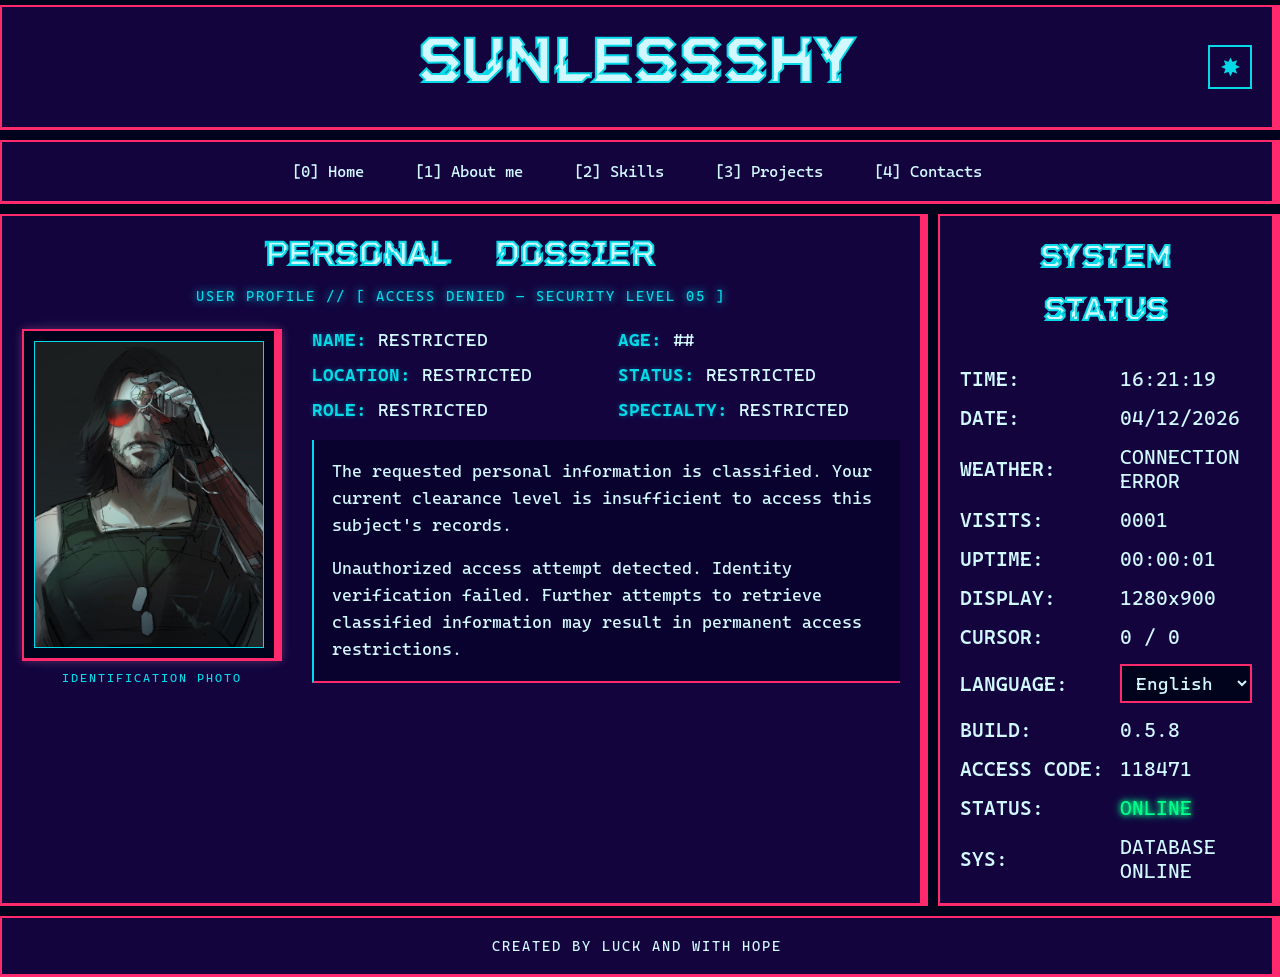
<file: index.html>
<!DOCTYPE html>
<html lang="en">

<head>
    <meta charset="utf-8">
    <meta name="viewport" content="width=device-width, initial-scale=1.0">
    <title>Sunlessshy</title>
    <link rel="icon" type="image/svg+xml" href="/images/favicon.svg">
    <link rel="stylesheet" type="text/css" href="/style.css">
    <script src="/theme.js" defer></script>
</head>

<body class="container">

    <header class="border">
        <h1>Sunlessshy</h1>

        <button type="button" id="theme-toggle" class="theme-toggle" aria-label="Switch to light theme" title="Switch theme">
            <span class="theme-icon" aria-hidden="true">✸</span>
        </button>
    </header>

    <nav class="border">
        <a href="/index.html" data-text="home">[0] Home</a>
        <a href="/About.html" data-text="about">[1] About me</a>
        <a href="/Skills.html" data-text="skills">[2] Skills</a>
        <a href="/Projects.html" data-text="projects">[3] Projects</a>
        <a href="/Contacts.html" data-text="contacts">[4] Contacts</a>
    </nav>

    <main>

            <article class="border dossier">

        <div class="dossier-header">
            <h2>PERSONAL DOSSIER</h2>
            <p class="dossier-subtitle">USER PROFILE // [ ACCESS DENIED — SECURITY LEVEL 05 ]</p>
        </div>

        <div class="dossier-content">

            <div class="dossier-photo-block">
                <div class="photo-frame">
                    <img src="./images/my_photo.jpg" alt="Photo of me(will add later)" class="dossier-photo">
                </div>
                <p class="photo-label">IDENTIFICATION PHOTO</p>
            </div>

            <div class="dossier-info">
                <div class="dossier-grid">
                    <div><span class="info-label">NAME:</span> RESTRICTED</div>
                    <div><span class="info-label">AGE:</span> ##</div>
                    <div><span class="info-label">LOCATION:</span> RESTRICTED</div>
                    <div><span class="info-label">STATUS:</span> RESTRICTED</div>
                    <div><span class="info-label">ROLE:</span> RESTRICTED</div>
                    <div><span class="info-label">SPECIALTY:</span> RESTRICTED</div>
                </div>

                <div class="dossier-description">
                    <p>
                        The requested personal information is classified.
                        Your current clearance level is insufficient to access this subject's records.
                    </p>

                    <p>
                        Unauthorized access attempt detected. 
                        Identity verification failed. 
                        Further attempts to retrieve classified information may result in permanent access restrictions.
                    </p>
                </div>
            </div>

        </div>

    </article>

        <aside class="border">
            <button class="status-toggle" id="status-toggle"
                    type="button"
                    aria-expanded="false"
                    aria-controls="status-content">SYSTEM STATUS
                    <a href="#nav"><span id="status-arrow">▲</span></a>
            </button>
            <div id="status-content" class="status-content">
                    <div class="status-content-inner">
                        <div class="status-title">
                            <h2 class="system-title" data-text="systemTitle">
                                SYSTEM
                            </h2>
                            <h2 class="status-title-text" data-text="statusTitle">
                                STATUS
                            </h2>
                        </div>
                        <div class="status-list">

                        <div class="status-row">
                            <span class="status-label" data-text="timeLabel">
                                TIME:
                            </span>
                            <span id="time">
                                00:00:00
                            </span>
                        </div>

                        <div class="status-row">
                            <span class="status-label" data-text="dateLabel">
                                DATE:
                            </span>
                            <span id="date">
                                01.01.1998
                            </span>
                        </div>


                        <div class="status-row">
                            <span class="status-label" data-text="weatherLabel">
                                WEATHER:
                            </span>
                            <span id="weather">
                                ...
                            </span>
                        </div>


                        <div class="status-row">
                            <span class="status-label" data-text="visitsLabel">
                                VISITS:
                            </span>
                            <span id="visits">
                                0
                            </span>
                        </div>


                        <div class="status-row">
                            <span class="status-label" data-text="uptimeLabel">
                                UPTIME:
                            </span>
                            <span id="uptime">
                                00:00:00
                            </span>
                        </div>


                        <div class="status-row">
                            <span class="status-label" data-text="displayLabel">
                                DISPLAY:
                            </span>
                            <span id="display">
                                ...
                            </span>
                        </div>


                        <div class="status-row">
                            <span class="status-label" data-text="cursorLabel">
                                CURSOR:
                            </span>
                            <span id="cursor">
                                0 / 0
                            </span>
                        </div>


                        <div class="status-row">
                            <span class="status-label" data-text="languageLabel">
                                LANGUAGE:
                            </span>

                            <select id="language-select">
                                <option value="en">
                                    English
                                </option>
                                <option value="ru">
                                    Русский
                                </option>
                                <option value="no">
                                    Norsk
                                </option>
                            </select>
                        </div>


                        <div class="status-row">
                            <span class="status-label" data-text="BUILDLabel">
                                BUILD:
                            </span>
                            <span>
                                0.5.8
                            </span>
                        </div>


                        <div class="status-row">
                            <span class="status-label" data-text="accessCodeLabel">
                                ACCESS CODE:
                            </span>
                            <span id="access-code">
                                ...
                            </span>
                        </div>


                        <div class="status-row">
                            <span class="status-label" data-text="networkStatusLabel">
                                STATUS:
                            </span>
                            <span id="network-status" class="status-blink online">
                                ONLINE
                            </span>
                        </div>


                        <div class="status-row">
                            <span class="status-label" data-text="systemMessageLabel">
                                SYS:
                            </span>
                            <span id="system-message">
                                ...
                            </span>
                        </div>
                    </div>
                </div>
            </div>
        </aside>

    </main>

    <footer class="border">
        <p data-text="footerText">
            created by luck and with hope
        </p>
    </footer>

    <script src="script.js"></script>

</body>

</html>
</file>
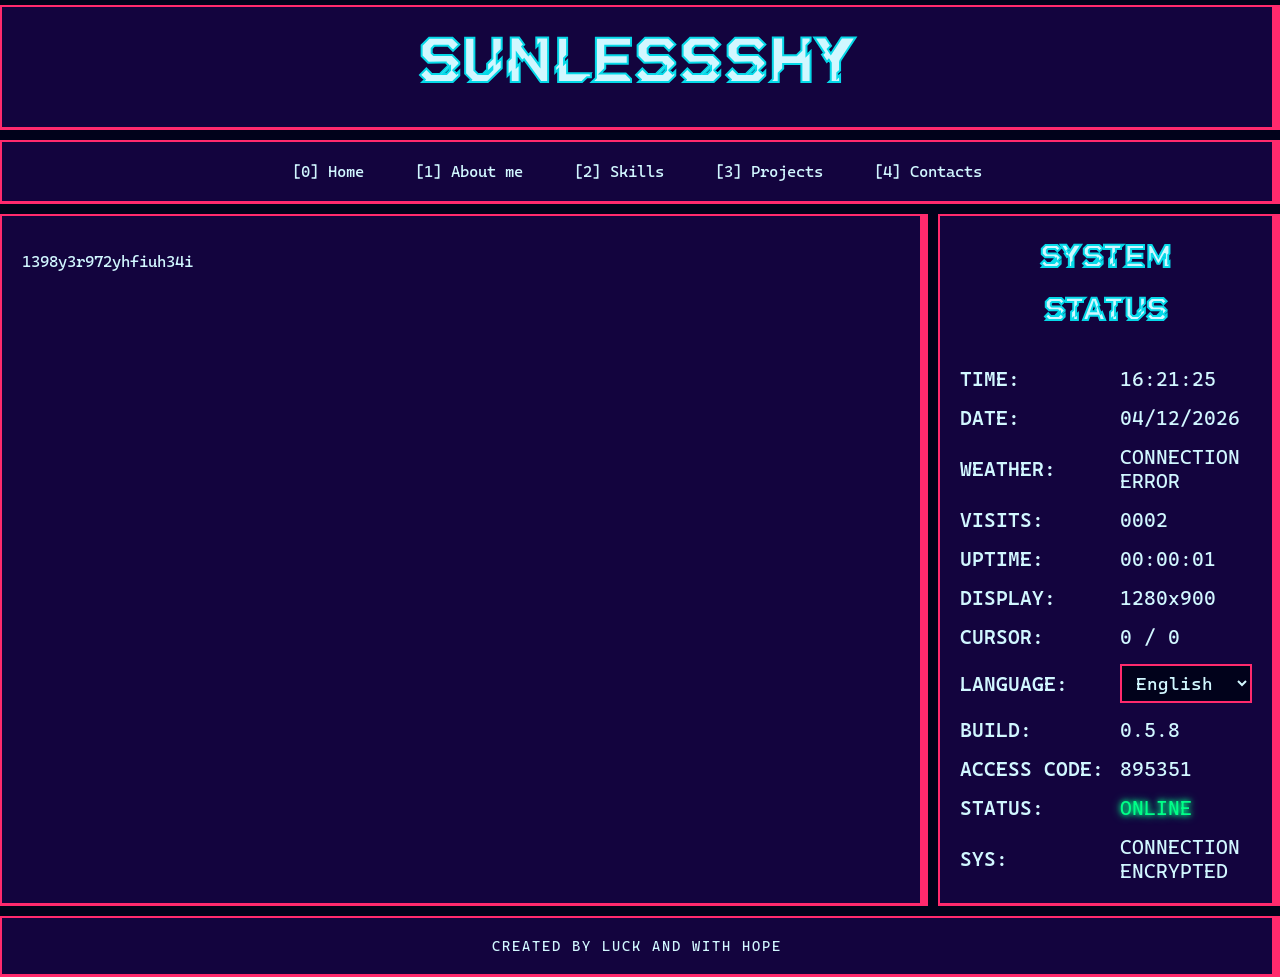
<file: About.html>
<!DOCTYPE html>
<html lang="en">

<head>
    <meta charset="utf-8">

    <title>Sunlessshy</title>

    <link rel="stylesheet" type="text/css" href="style.css">
</head>

<body class="container">

    <header class="border">
        <h1>Sunlessshy</h1>
    </header>

    <nav class="border">
        <a href="index.html" data-text="home">[0] Home</a>
        <a href="About.html" data-text="about">[1] About me</a>
        <a href="Skills.html" data-text="skills">[2] Skills</a>
        <a href="Projects.html" data-text="projects">[3] Projects</a>
        <a href="Contacts.html" data-text="contacts">[4] Contacts</a>
    </nav>

    <main>

        <article class="border">
            <p>1398y3r972yhfiuh34i</p>
        </article>

        <aside class="border">

            <div class="status-title">
                <h2 class="system-title" data-text="systemTitle">
                    Serhii
                </h2>
                <h2 class="status-title-text" data-text="statusTitle">
                    Reus
                </h2>
            </div>

            <div class="status-list">

                <div class="status-row">
                    <span class="status-label" data-text="timeLabel">
                        TIME:
                    </span>
                    <span id="time">
                        00:00:00
                    </span>
                </div>

                <div class="status-row">
                    <span class="status-label" data-text="dateLabel">
                        DATE:
                    </span>
                    <span id="date">
                        01.01.1998
                    </span>
                </div>


                <div class="status-row">
                    <span class="status-label" data-text="weatherLabel">
                        WEATHER:
                    </span>
                    <span id="weather">
                        ...
                    </span>
                </div>


                <div class="status-row">
                    <span class="status-label" data-text="visitsLabel">
                        VISITS:
                    </span>
                    <span id="visits">
                        0
                    </span>
                </div>


                <div class="status-row">
                    <span class="status-label" data-text="uptimeLabel">
                        UPTIME:
                    </span>
                    <span id="uptime">
                        00:00:00
                    </span>
                </div>


                <div class="status-row">
                    <span class="status-label" data-text="displayLabel">
                        DISPLAY:
                    </span>
                    <span id="display">
                        ...
                    </span>
                </div>


                <div class="status-row">
                    <span class="status-label" data-text="cursorLabel">
                        CURSOR:
                    </span>
                    <span id="cursor">
                        0 / 0
                    </span>
                </div>


                <div class="status-row">
                    <span class="status-label" data-text="languageLabel">
                        LANGUAGE:
                    </span>

                    <select id="language-select">
                        <option value="en">
                            English
                        </option>
                        <option value="ru">
                            Русский
                        </option>
                        <option value="no">
                            Norsk
                        </option>
                    </select>
                </div>


                <div class="status-row">
                    <span class="status-label" data-text="BUILDLabel">
                        BUILD:
                    </span>
                    <span>
                        0.5.8
                    </span>
                </div>


                <div class="status-row">
                    <span class="status-label" data-text="accessCodeLabel">
                        ACCESS CODE:
                    </span>
                    <span id="access-code">
                        ...
                    </span>
                </div>


                <div class="status-row">
                    <span class="status-label" data-text="networkStatusLabel">
                        STATUS:
                    </span>
                    <span id="network-status" class="status-blink online">
                        ONLINE
                    </span>
                </div>


                <div class="status-row">
                    <span class="status-label" data-text="systemMessageLabel">
                        SYS:
                    </span>
                    <span id="system-message">
                        ...
                    </span>
                </div>

            </div>

        </aside>

    </main>

    <footer class="border">
        <p data-text="footerText">
            created by luck and with hope
        </p>
    </footer>

    <script src="script.js"></script>

</body>

</html>
</file>
<file: style.css>
@import url("https://fonts.googleapis.com/css2?family=Cascadia+Code:ital,wght@0,200..700;1,200..700&display=swap");

@font-face {
    font-family: "Cyberpunk";
    src: url("./fonts/Sddystopiandemo-GO7xa.otf") format("opentype");
    font-weight: normal;
    font-style: normal;
}

@font-face {
    font-family: "CyberpunkRUS";
    src: url("./fonts/Cyberpunk_RUS_BY_LYAJKA.ttf") format("truetype");
    font-weight: normal;
    font-style: normal;
}

:root {
    --background-color: #01021b;
    --font-color: #d1f7ff;
    --panel-background: #13043E;
    --bord-color: #ff2a6d;
    --cyan-color: #05d9e8;
    --online-color: #00ff88;
    --offline-color: #ff2a2a;
    --dossier-background: rgba(1, 2, 27, 0.45);
    --hearts-color: #fc0e59;
    --game-letter-color: #afb4c3;
    --game-failure-color: #ff7777;
    --cursor: url("./Cyberpunk/arrow.cur");
    --pointer-cursor: url("./Cyberpunk/link.cur");
    --text-select: url("./Cyberpunk/beam.cur");
}

html[data-theme="light"] {
    --background-color: #f5e700;
    --font-color: #101010;
    --panel-background: #dcd204b0;
    --bord-color: #101010;
    --cyan-color: #880425;
    --online-color: #008744;
    --offline-color: #c5003c;
    --dossier-background: #29ab98;
    --hearts-color: #c5003c;
    --game-letter-color: #55513c;
    --game-failure-color: #a00020;
    --cursor: url("./Yellow/Normal select.cur");
    --pointer-cursor: url("./Yellow/Location select.cur");
    --text-select: url("./Yellow/Text select.cur");
}

html {
    background-color: var(--background-color);
    cursor: var(--cursor), auto;
    scroll-behavior: smooth;
}

* {
    box-sizing: border-box;
    font-family: "Cascadia Code", monospace;
    color: var(--font-color);
}

body {
    margin: 0;
}

.container {
    width: 100%;
    max-width: 1980px;
    min-height: 100vh;
    min-height: 100dvh;
    margin: 0 auto;
    display: flex;
    flex-direction: column;
    gap: 10px;
}

.border {
    border-top: 2px solid var(--bord-color);
    border-bottom: 3px solid var(--bord-color);
    border-left: 2px solid var(--bord-color);
    border-right: 8px solid var(--bord-color);
}

header {
    padding: 20px;
    margin-top: 5px;
    display: flex;
    justify-content: center;
    align-items: center;
    position: relative;
}

nav,
article,
aside,
footer,
section {
    padding: 20px;
    margin: 0;
}

header,
nav,
article,
aside,
footer {
    background-color: var(--panel-background);
}

h1,
h2,
h3 {
    font-family: "Cyberpunk", sans-serif;
    -webkit-text-stroke: 2px var(--cyan-color);
    font-weight: normal;
    font-size: 64px;
}

html[lang="ru"] h2,
html[lang="ru"] h3 {
    font-family: "CyberpunkRUS", sans-serif;
}

header h1 {
    font-size: 80px;
    margin: 0;
    line-height: 1;
}

.theme-toggle {
    position: absolute;
    right: 20px;
    top: 50%;
    transform: translateY(-50%);
    display: flex;
    align-items: center;
    justify-content: center;
    width: 44px;
    height: 44px;
    background: var(--panel-background);
    color: var(--cyan-color);
    border: 2px solid var(--cyan-color);
    cursor: var(--pointer-cursor), auto;
    z-index: 2;
}

.theme-icon {
    font-family: sans-serif;
    color: inherit;
    font-size: 25px;
    line-height: 1;
}

.theme-toggle:hover {
    border-color: var(--bord-color);
    box-shadow: 0 0 12px var(--cyan-color);
}

.theme-toggle:focus-visible {
    outline: 2px solid var(--online-color);
    outline-offset: 3px;
}

@media (max-width: 768px) {
    header {
        padding-right: 65px;
    }

    .theme-toggle {
        right: 10px;
        width: 38px;
        height: 38px;
    }
}

nav {
    display: flex;
    justify-content: center;
    flex-wrap: wrap;
    gap: clamp(10px, 4vw, 90px);
}

nav a {
    color: var(--font-color);
    text-decoration: none;
    transition: 0.2s;
}

nav a:hover {
    color: var(--cyan-color);
    cursor: var(--pointer-cursor), auto;
    text-shadow: 0 0 5px var(--cyan-color),
        0 0 15px var(--cyan-color);
    transform: translateX(5px);
}

main {
    display: flex;
    flex: 1;
    gap: 10px;
}

article {
    flex: 3;
}

aside {
    flex: 1;
}

html[lang="ru"] article {
    flex: 1;
}

html[lang="ru"] aside {
    flex: 0 0 400px;
    width: 400px;
}

.status-title {
    display: flex;
    flex-direction: column;
    align-items: center;
    justify-content: center;
    width: 100%;
    gap: 5px;
    margin-bottom: 30px;
}

.status-title h2 {
    margin: 0;
    line-height: 1.2;
    text-align: center;
}

.status-title .system-title,
.status-title .status-title-text {
    margin-top: 0;
}

aside h2 {
    font-size: 40px;
}

.status-list {
    display: flex;
    flex-direction: column;
    gap: 15px;
}

.status-row {
    display: grid;
    grid-template-columns: 160px 1fr;
    align-items: center;
    font-size: 20px;
}

.status-label {
    font-weight: 600;
}

#language-select {
    width: 100%;
    max-width: 230px;
    padding: 6px 10px;
    background-color: var(--background-color);
    color: var(--font-color);
    border: 2px solid var(--bord-color);
    font-family: "Cascadia Code", monospace;
    font-size: 18px;
    outline: none;
    cursor: var(--pointer-cursor), auto;
    color-scheme: dark;
}

#language-select:hover,
#language-select:focus {
    border-color: var(--cyan-color);
    box-shadow: 0 0 5px var(--cyan-color),
        0 0 15px var(--cyan-color);
}

#language-select option {
    background-color: var(--background-color);
    color: var(--font-color);
}

.online {
    color: var(--online-color);
    text-shadow: 0 0 5px var(--online-color),
        0 0 10px var(--online-color);
}

.offline {
    color: var(--offline-color);
    text-shadow: 0 0 5px var(--offline-color),
        0 0 10px var(--offline-color);
}

.status-blink {
    display: inline-block;
    animation: blink 1s infinite;
}

@keyframes blink {
    0% {
        opacity: 1;
    }

    50% {
        opacity: 0.2;
    }

    100% {
        opacity: 1;
    }
}

html[data-theme="light"] h1,
html[data-theme="light"] h2,
html[data-theme="light"] h3 {
    -webkit-text-stroke: 1px var(--bord-color);
}

section {
    background-color: var(--panel-background);
}

.dossier {
    display: flex;
    flex-direction: column;
    justify-content: flex-start;
}

.dossier-header {
    margin-bottom: 25px;
    text-align: center;
}

.dossier-header h2 {
    margin: 0 0 10px 0;
    font-size: 42px;
    line-height: 1;
    word-spacing: 30px;
}

.dossier-subtitle {
    margin: 0;
    letter-spacing: 2px;
    text-transform: uppercase;
    color: var(--cyan-color);
    text-shadow: 0 0 8px var(--cyan-color);
    font-size: 14px;
}

.dossier-content {
    display: flex;
    gap: 30px;
    align-items: flex-start;
}

.dossier-photo-block {
    flex: 0 0 260px;
    display: flex;
    flex-direction: column;
    align-items: center;
}

.photo-frame {
    width: 260px;
    padding: 10px;
    background-color: var(--background-color);
    border-top: 2px solid var(--bord-color);
    border-bottom: 3px solid var(--bord-color);
    border-left: 2px solid var(--bord-color);
    border-right: 8px solid var(--bord-color);
    box-shadow: 0 0 8px rgba(255, 42, 109, 0.35),
        0 0 12px rgba(5, 217, 232, 0.15);
}

.dossier-photo {
    display: block;
    width: 100%;
    aspect-ratio: 3 / 4;
    object-fit: cover;
    border: 1px solid var(--cyan-color);
    background-color: var(--background-color);
}

.photo-label {
    margin-top: 10px;
    font-size: 12px;
    letter-spacing: 2px;
    text-transform: uppercase;
    color: var(--cyan-color);
}

.dossier-info {
    flex: 1;
    display: flex;
    flex-direction: column;
    gap: 20px;
}

.dossier-grid {
    display: grid;
    grid-template-columns: repeat(2, minmax(180px, 1fr));
    gap: 14px 24px;
    font-size: 18px;
}

.info-label {
    color: var(--cyan-color);
    font-weight: 700;
    text-shadow: 0 0 5px rgba(5, 217, 232, 0.4);
}

.dossier-description {
    padding: 18px;
    background-color: var(--dossier-background);
    border-left: 2px solid var(--cyan-color);
    border-bottom: 2px solid var(--bord-color);
}

.dossier-description p {
    margin: 0 0 15px 0;
    font-size: 17px;
    line-height: 1.6;
}

.dossier-description p:last-child {
    margin-bottom: 0;
}

footer {
    display: flex;
    justify-content: center;
    align-items: center;
}

footer p {
    margin: 0;
    font-size: 14px;
    letter-spacing: 2px;
    text-transform: uppercase;
    color: var(--font-color);
}

.status-toggle {
    display: none;
}

@media (max-width: 1056px) {
    .container {
        padding: 5px;
    }

    header {
        padding: 15px;
    }

    header h1 {
        font-size: 40px;
        text-align: center;
        overflow-wrap: anywhere;
    }

    nav {
        gap: 15px;
        padding: 15px;
    }

    nav a {
        font-size: 14px;
    }

    main {
        position: relative;
        flex: 1;
        min-height: 0;
        flex-direction: column;
        padding-bottom: 79px;
    }

    article {
        flex: 1 0 auto;
        min-width: 0;
        width: 100%;
        padding: 15px;
    }

    html[lang="ru"] article {
        flex: 1 0 auto;
    }

    aside,
    html[lang="ru"] aside {
        position: absolute;
        z-index: 50;
        left: 0;
        right: 0;
        bottom: 0;
        top: auto;
        flex: none;
        display: flex;
        flex-direction: column;
        width: 100%;
        height: 79px;
        min-height: 0;
        margin: 0;
        padding: 10px;
        overflow: hidden;
        background-color: var(--panel-background);
        transition: height 0.65s cubic-bezier(0.22, 1, 0.36, 1),
            box-shadow 0.35s ease;
    }

    aside.expanded,
    html[lang="ru"] aside.expanded {
        height: 100%;
        box-shadow: 0 0 15px rgba(5, 217, 232, 0.25),
            0 0 40px rgba(255, 42, 109, 0.15);
    }

    .status-toggle {
        display: flex;
        flex: 0 0 auto;
        align-items: center;
        justify-content: space-between;
        width: 100%;
        padding: 12px;
        background: var(--background-color);
        border: 1px solid var(--cyan-color);
        color: var(--cyan-color);
        font-size: 18px;
        cursor: var(--pointer-cursor), auto;
    }

    .status-toggle:hover,
    .status-toggle:focus-visible {
        box-shadow: 0 0 10px var(--cyan-color);
    }

    .status-title {
        flex-direction: column;
        align-items: center;
        justify-content: space-between;
        gap: 10px;
        margin-bottom: 30px;
    }

    .status-title h2 {
        font-size: 28px;
        text-align: center;
        overflow-wrap: anywhere;
    }

    #status-arrow {
        display: inline-block;
        transition: transform 0.45s ease;
    }

    aside.expanded #status-arrow {
        transform: rotate(180deg);
    }

    .status-content {
        flex: 1 1 auto;
        min-height: 0;
        opacity: 0;
        visibility: hidden;
        pointer-events: none;
        transition: opacity 0.2s ease,
            visibility 0s linear 0.2s;
    }

    aside.expanded .status-content {
        opacity: 1;
        visibility: visible;
        pointer-events: auto;
        transition: opacity 0.3s ease 0.16s,
            visibility 0s;
    }

    .status-content-inner {
        height: 100%;
        min-height: 0;
        padding: 12px 0 8px;
        overflow-x: hidden;
        overflow-y: auto;
        scrollbar-width: thin;
    }

    .status-row {
        grid-template-columns: minmax(0, 120px) minmax(0, 1fr);
        gap: 10px;
        font-size: 14px;
    }

    .status-row span {
        overflow-wrap: anywhere;
    }

    #language-select {
        min-width: 0;
        max-width: 100%;
        font-size: 14px;
    }

    .status-title,
    .status-row {
        opacity: 0;
        transform: translateY(12px);
        transition: opacity 0.15s ease,
            transform 0.15s ease;
    }

    .status-row:nth-child(1) {
        --reveal-index: 1;
    }

    .status-row:nth-child(2) {
        --reveal-index: 2;
    }

    .status-row:nth-child(3) {
        --reveal-index: 3;
    }

    .status-row:nth-child(4) {
        --reveal-index: 4;
    }

    .status-row:nth-child(5) {
        --reveal-index: 5;
    }

    .status-row:nth-child(6) {
        --reveal-index: 6;
    }

    .status-row:nth-child(7) {
        --reveal-index: 7;
    }

    .status-row:nth-child(8) {
        --reveal-index: 8;
    }

    .status-row:nth-child(9) {
        --reveal-index: 9;
    }

    .status-row:nth-child(10) {
        --reveal-index: 10;
    }

    .status-row:nth-child(11) {
        --reveal-index: 11;
    }

    .status-row:nth-child(12) {
        --reveal-index: 12;
    }

    aside.expanded .status-title,
    aside.expanded .status-row {
        opacity: 1;
        transform: translateY(0);
        transition: opacity 0.35s ease,
            transform 0.35s ease;
        transition-delay: calc(0.22s + var(--reveal-index, 0) * 0.055s);
    }

    .dossier-header h2 {
        font-size: 28px;
    }

    .dossier-subtitle {
        font-size: 11px;
    }

    .dossier-content {
        flex-direction: column;
        align-items: center;
        gap: 20px;
    }

    .dossier-photo-block {
        flex: none;
        width: 100%;
    }

    .photo-frame {
        width: min(260px, 100%);
    }

    .dossier-info {
        width: 100%;
    }

    .dossier-grid {
        grid-template-columns: 1fr;
        gap: 10px;
        font-size: 15px;
    }

    .dossier-description {
        padding: 14px;
    }

    .dossier-description p {
        font-size: 14px;
        line-height: 1.5;
    }

    footer {
        padding: 15px;
    }

    footer p {
        font-size: 11px;
        text-align: center;
    }
}

@media (prefers-reduced-motion: reduce) {
    .status-blink {
        animation: none;
    }

    aside,
    .status-content,
    #status-arrow,
    .status-title,
    .status-row {
        transition: none !important;
        transition-delay: 0s !important;
    }
}
</file>
